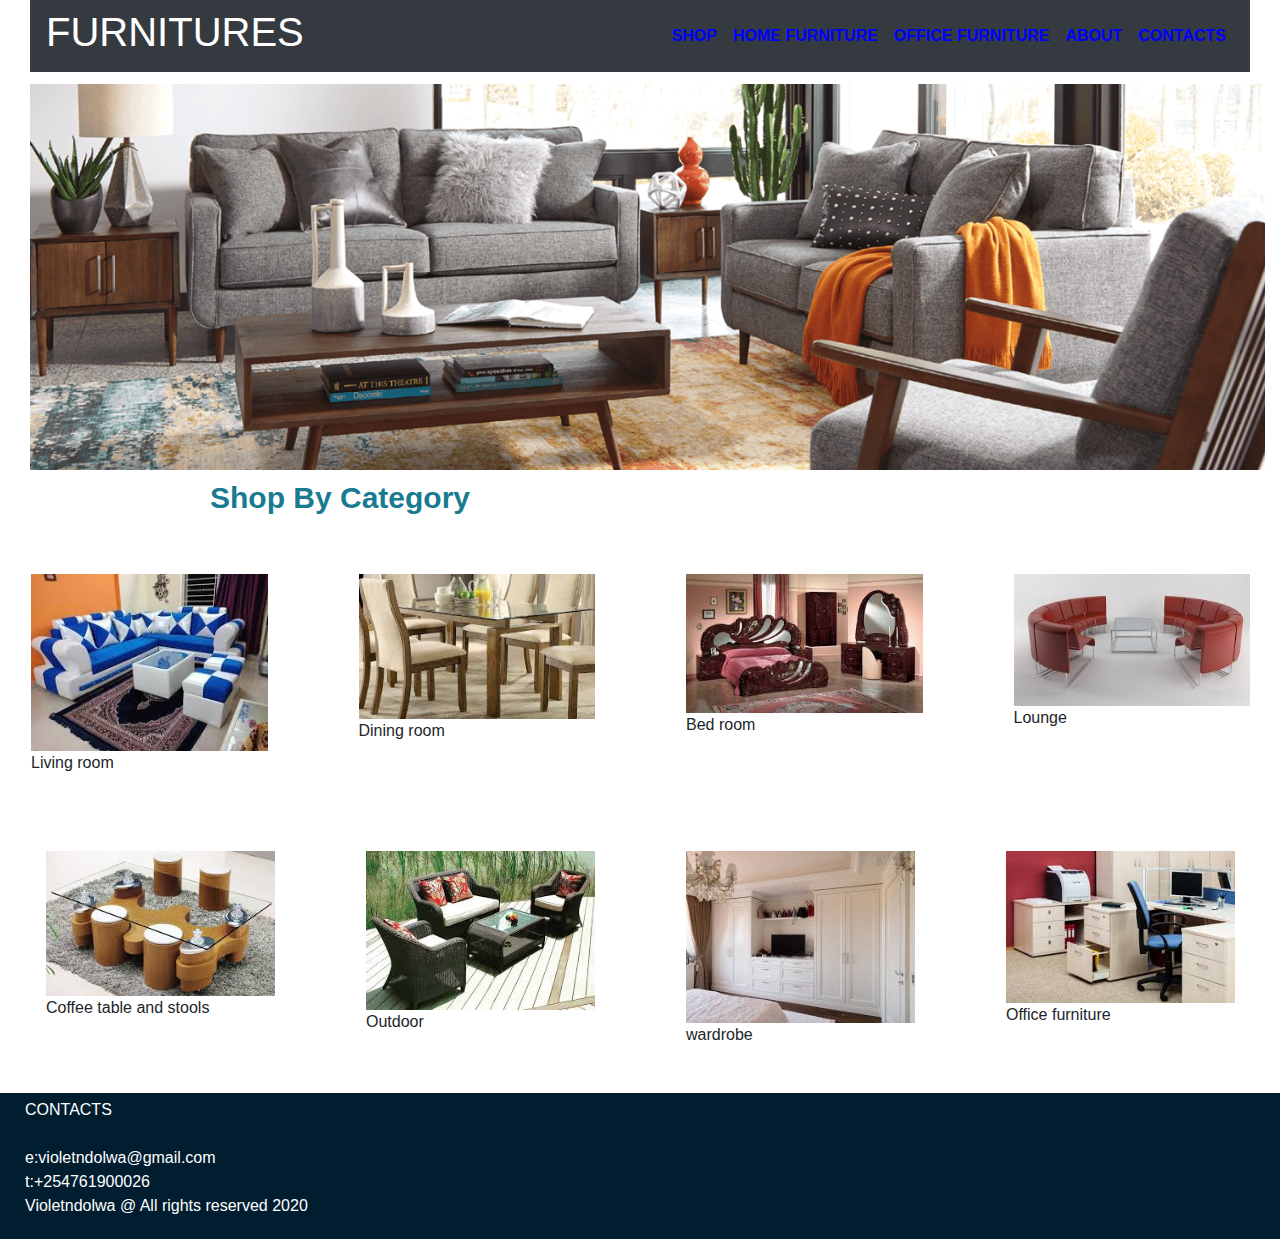
<file: index.html>
<!doctype html>
<html lang="en">
  <head>
    <meta charset="utf -8">
    <meta name="viewport" content="width=device-width, initial -scale=1">
    <title>Furniture website</title>

    <link rel="stylesheet" href="css/bootstrap.min.css">
    <link rel="stylesheet" href="main.css">
    
    <!-- jQuery library -->
    <script src="https://ajax.googleapis.com/ajax/libs/jquery/3.5.1/jquery.min.js"></script>
    
    <!-- Popper JS -->
    <script src="https://cdnjs.cloudflare.com/ajax/libs/popper.js/1.16.0/umd/popper.min.js"></script>
    
    <!-- Latest compiled JavaScript -->
    <script src="js/bootstrap.min.js"></script>
</head>
 <body>
   <div class="container-fluid">
  <div class="container text-uppercase">

   <div class="header" id="topheader">
     <!-- <div class="container text-uppercase ps-2"> -->

  <nav class="navbar navbar-expand-lg navbar-light bg-dark" width="100">
    <h1>furnitures</h1>
    <button class="navbar-toggler" type="button" data-toggle="collapse" data-target="#navbarSupportedContent" aria-controls="navbarSupportedContent" aria-expanded="false" aria-label="Toggle navigation">
      <span class="navbar-toggler-icon"></span>
    </button>

    <div class="collapse navbar-collapse" id="navbarSupportedContent">
     <ul class="navbar-nav ml-auto">
        <li class="nav-item active">
          <a class="nav-link" href="index.html">Shop <span class="sr-only">(current)</span></a>
        </li>
        <li class="nav-item">
          <a class="nav-link" href="home.html">Home furniture</a>
        </li>
        <li class="nav-item">
          <a class="nav-link" href="office.html">Office furniture</a>
        </li>
        <li class="nav-item">
          <a class="nav-link" href="about.html">about</a>
        </li>
      

        <li class="nav-item">
          <a class="nav-link" href="contact.html">contacts</a>
        </li>

        </li>
       </ul>
      
      
  </nav>
  </div>
  </div>
  

<div class="row">
<div class="col-sm-12">
  <div class="sofa">
  <img class="img-fluid" src="images/image1.png " alt="Responsive" />
</div>
</div>

<div class="text">
<h3 class="text-capitalize">shop by category</h3>
</div>

<div class="row">
 <div class="col-sm-3">
  <div class="sofas">
    
     <img class="img-fluid" src="images/sofa2.jpg "  alt="Responsive image" width="400" height="200"/> 
    <p>Living room</p>
  </div>
  </div>

  <div class="col-sm-3">
   <div class="sofas">
     
    <img class="img-fluid" src="images/image2.jpg " alt="Responsive" width="400"  height="200"/> 
   <p>Dining room</p>
 </div>
 </div>
 

 <div class="col-sm-3">
  <div class="sofas">

   <img class="img-fluid" src="images/image3.jpg " alt="Responsive" width="400" height="400"/> 
  <p>Bed room</p>
</div>
</div>

<div class="col-sm-3">
  <div class="sofas">
    
   <img class="img-fluid" src="images/image4.jpg " alt="Responsive" width="400" height="400"/> 
  <p>Lounge</p>
</div>
</div>
</div>
</div>


<div class="row">
  <div class="col-sm-3">
   <div class="sofas">
   <img class="img-fluid" src="images/image5.jpg " alt="Responsive" width="500"height="300"/>
   <p>Coffee table and stools</p>
 </div>
 </div>
 
   <div class="col-sm-3">
    <div class="sofas">
    <img class="img-fluid" src="images/image6.jpg " alt="Responsive" width="500" height="300"/>
    <p>Outdoor</p>
  </div>
  </div>
  
 
  <div class="col-sm-3">
   <div class="sofas">
   <img class="img-fluid" src="images/image7.jpg " alt="Responsive" width="500" height="300"/>
   <p>wardrobe</p>
 </div>
 </div>
 
 <div class="col-sm-3">
   <div class="sofas">
   <img class="img-fluid" src="images/image8.jpg " alt="Responsive" width="500" height="300"/>
   <p>Office furniture</p>
 </div>
 </div>
 </div>
 </div>
 </div>

 <footer class="footer">
   <div class="content">
   <p>CONTACTS<br/><br/>
 e:violetndolwa@gmail.com<br/>
  t:+254761900026<br/>
  Violetndolwa @ All rights reserved 2020</p>

</div>
  

</footer>
</div>




    </body>
   </html>
</file>
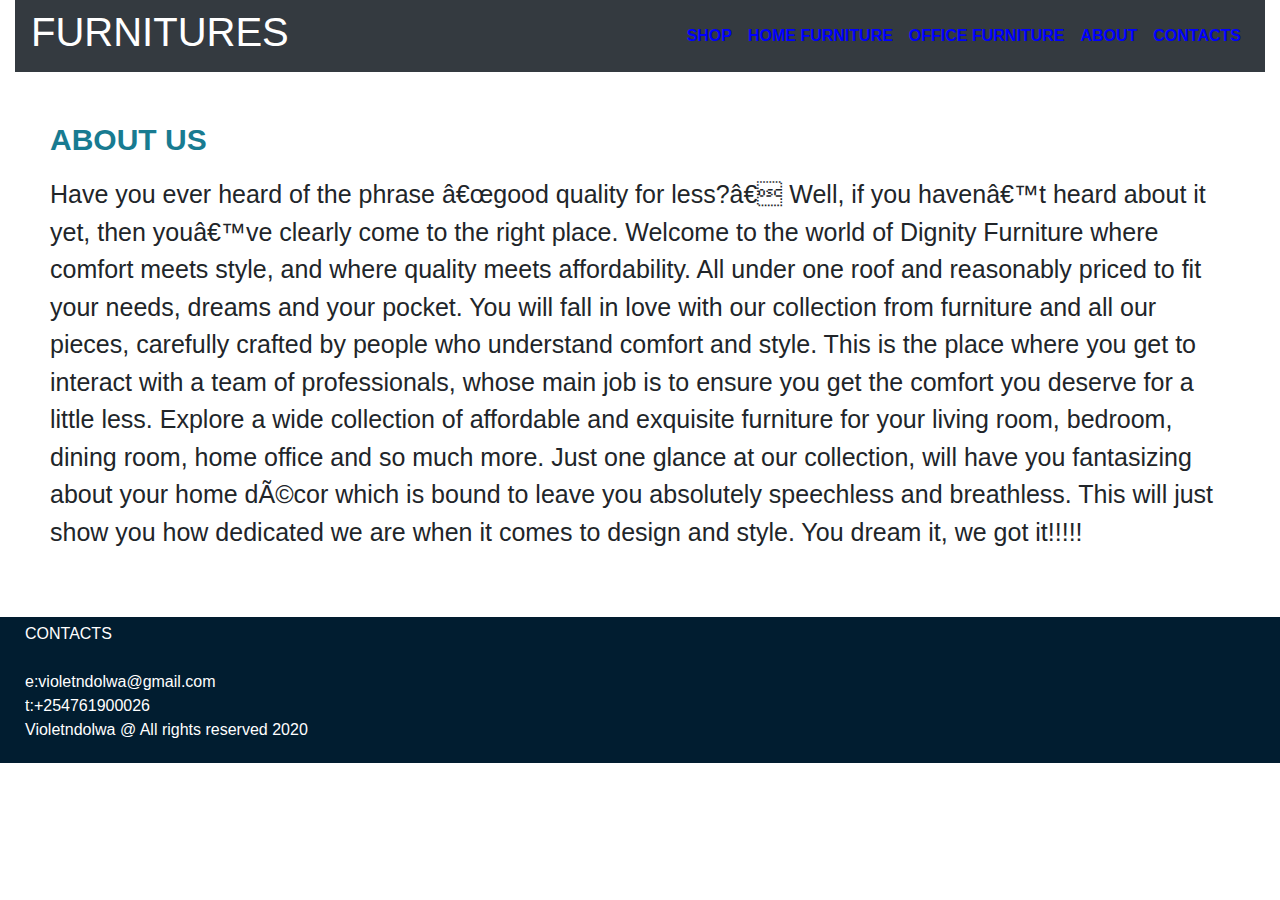
<file: about.html>
<!doctype html>
<html lang="en">
  <head>
    <meta charset="utf -8">
    <meta name="viewport" content="width=device-width, initial -scale=1">
    <title>Furniture website</title>

    <link rel="stylesheet" href="css/bootstrap.min.css">
    <link rel="stylesheet" href="main.css">
    
    <!-- jQuery library -->
    <script src="https://ajax.googleapis.com/ajax/libs/jquery/3.5.1/jquery.min.js"></script>
    
    <!-- Popper JS -->
    <script src="https://cdnjs.cloudflare.com/ajax/libs/popper.js/1.16.0/umd/popper.min.js"></script>
    
    <!-- Latest compiled JavaScript -->
    <script src="js/bootstrap.min.js"></script>
</head>
 <body>
   <div class="header" id="topheader">
     <div class="container text-uppercase ps-2">

    <nav class="navbar navbar-expand-lg navbar-light bg-dark">
    <h1>furnitures</h1>
    <button class="navbar-toggler" type="button" data-toggle="collapse" data-target="#navbarSupportedContent" aria-controls="navbarSupportedContent" aria-expanded="false" aria-label="Toggle navigation">
      <span class="navbar-toggler-icon"></span>
    </button>
  
     <div class="collapse navbar-collapse" id="navbarSupportedContent">
      <ul class="navbar-nav ml-auto">
        <li class="nav-item active">
          <a class="nav-link" href="index.html">Shop <span class="sr-only">(current)</span></a>
        </li>
        <li class="nav-item">
          <a class="nav-link" href="home.html">Home furniture</a>
        </li>
        <li class="nav-item">
          <a class="nav-link" href="office.html">Office furniture</a>
        </li>
        <li class="nav-item">
          <a class="nav-link" href="about.html">about</a>
        </li>
      

        <li class="nav-item">
          <a class="nav-link" href="contact.html">contacts</a>
        </li>

        </li>
       </ul>
      
      
  </nav>
  </div>
  </div>
<div class="row">
  <div class="col-sm-12">
  <div class="cont">
   <h3 class="text-uppercase">About us</h3>
  <p>Have you ever heard of the phrase “good quality for less?” Well, if you haven’t heard about it yet, then you’ve clearly come to the right place. Welcome to the world of Dignity Furniture where comfort meets style, and where quality meets affordability. All under one roof and reasonably priced to fit your needs,
    dreams and your pocket. You will fall in love with our collection from furniture and all our pieces, carefully crafted by people who understand comfort and style. This is the place where you get to interact with a team of professionals, whose main job is to ensure you get the comfort you deserve for a little less. Explore a wide collection of affordable and exquisite furniture for your living room, bedroom, dining room, home office and so much more.
    Just one glance at our collection, will have you fantasizing about your home décor which is bound to leave you absolutely speechless and breathless. This will just show you how dedicated we are when it comes to design and style. You dream it, we got it!!!!!
    </p>
  </div>
</div>
</div>
</div>

<footer class="footer">
  <div class="content">
  <p>CONTACTS<br/><br/>
e:violetndolwa@gmail.com<br/>
 t:+254761900026<br/>
 Violetndolwa @ All rights reserved 2020</p>
  </div>
 

</footer>


</div> 

</body>
 </html>
</file>
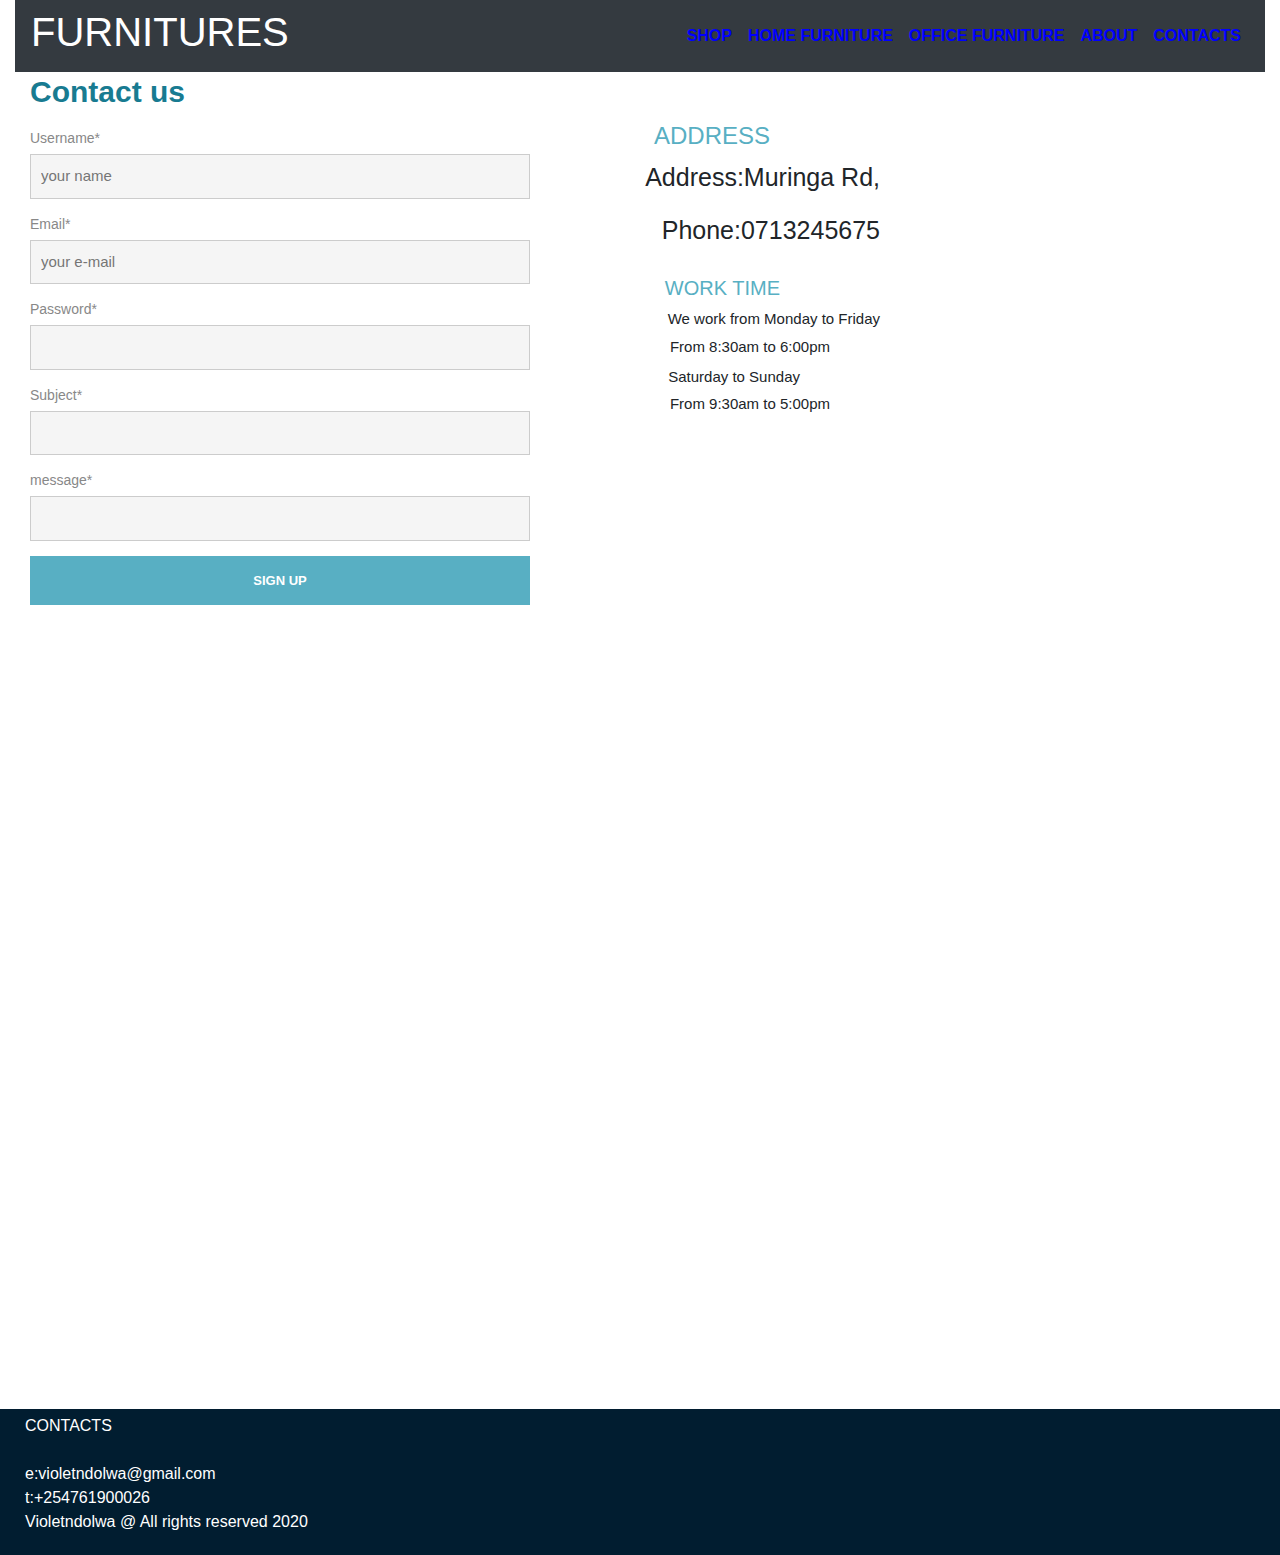
<file: contact.html>
<!doctype html>
<html lang="en">
  <head>
    <meta charset="utf -8">
    <meta name="viewport" content="width=device-width, initial -scale=1">
    <title>Furniture website</title>

    <link rel="stylesheet" href="css/bootstrap.min.css">
    <link rel="stylesheet" href="main.css">
    
    <!-- jQuery library -->
    <script src="https://ajax.googleapis.com/ajax/libs/jquery/3.5.1/jquery.min.js"></script>
    
    <!-- Popper JS -->
    <script src="https://cdnjs.cloudflare.com/ajax/libs/popper.js/1.16.0/umd/popper.min.js"></script>
    
    <!-- Latest compiled JavaScript -->
    <script src="js/bootstrap.min.js"></script>
</head>
 <body>
   <div class="header" id="topheader">
     <div class="container text-uppercase ps-2">

  <nav class="navbar navbar-expand-lg navbar-light bg-dark">
    <h1>furnitures</h1>
    <button class="navbar-toggler" type="button" data-toggle="collapse" data-target="#navbarSupportedContent" aria-controls="navbarSupportedContent" aria-expanded="false" aria-label="Toggle navigation">
      <span class="navbar-toggler-icon"></span>
    </button>
  
    <div class="collapse navbar-collapse" id="navbarSupportedContent">
     <ul class="navbar-nav ml-auto">
        <li class="nav-item active">
          <a class="nav-link" href="index.html">Shop <span class="sr-only">(current)</span></a>
        </li>
        <li class="nav-item">
          <a class="nav-link" href="home.html">Home furniture</a>
        </li>
        <li class="nav-item">
          <a class="nav-link" href="office.html">Office furniture</a>
        </li>
        <li class="nav-item">
          <a class="nav-link" href="about.html">about</a>
        </li>
      
       <li class="nav-item">
          <a class="nav-link" href="contact.html">contacts</a>
        </li>

        </li>
       </ul>
      
      
  </nav>
  </div>
  </div>
  
    
 <div class="login-form"> 
  <h3>Contact us</h3> 
   <form> 
     <label> Username* </label>  
    <input type="text" name="Username" placeholder="your name"> 
    <label>Email*</label>  
    <input type="email" name="email" placeholder="your e-mail">  
     <label>Password*</label>  
    <input type="password" name="password"> 
    <label>Subject*</label> 
    <input type="text" name="subject"> 
    <label>message*</label> 
    <input type="text" name="message"> 
   <br> 
    <input type="submit" name="submit" value="SIGN UP"> 
   </form> 
  </div>
  <div class="contact">
      <h4 class="text-uppercase">address</h4>
  </div>

  <div class="contacts">
     <p>Address:Muringa Rd,</p>
      <p>Phone:0713245675</p>

 </div>

 <div class="contss">
     <h5>WORK TIME</h5>
 </div>
 <div class="conts">
     <P>We work from Monday to Friday</p>
     </div>
     <div class="time">
    <p>From 8:30am to 6:00pm</p>
   </div>
   <div class="times">
     <p>Saturday to Sunday</p>
    </div>
    <div class="Time">
    <p>From 9:30am to 5:00pm </P>
    </div>

 </div>

   <div class="google-maps">
      <div class="maps">
        <iframe src="https://www.google.com/maps/embed?pb=!1m18!1m12!1m3!1d15955.14134060258!2d36.771166850000014!3d-1.3038195499999954!2m3!1f0!2f0!3f0!3m2!1i1024!2i768!4f13.1!3m3!1m2!1s0x182f1a0b4b4459b5%3A0xd5c00f8ce3b07674!2sINZU%20FURNISHINGS!5e0!3m2!1sen!2ske!4v1603984495717!5m2!1sen!2ske" width="600" height="450" frameborder="0" style="border:0;" allowfullscreen="" aria-hidden="false" tabindex="0"></iframe>
      </div>
  </div> 

<footer class="footer">
  <div class="content">
   <p>CONTACTS<br/><br/>
 e:violetndolwa@gmail.com<br/>
  t:+254761900026<br/>
  Violetndolwa @ All rights reserved 2020</p>
  </div>
  

</footer>


 
</div>
</body>
</html>
</file>
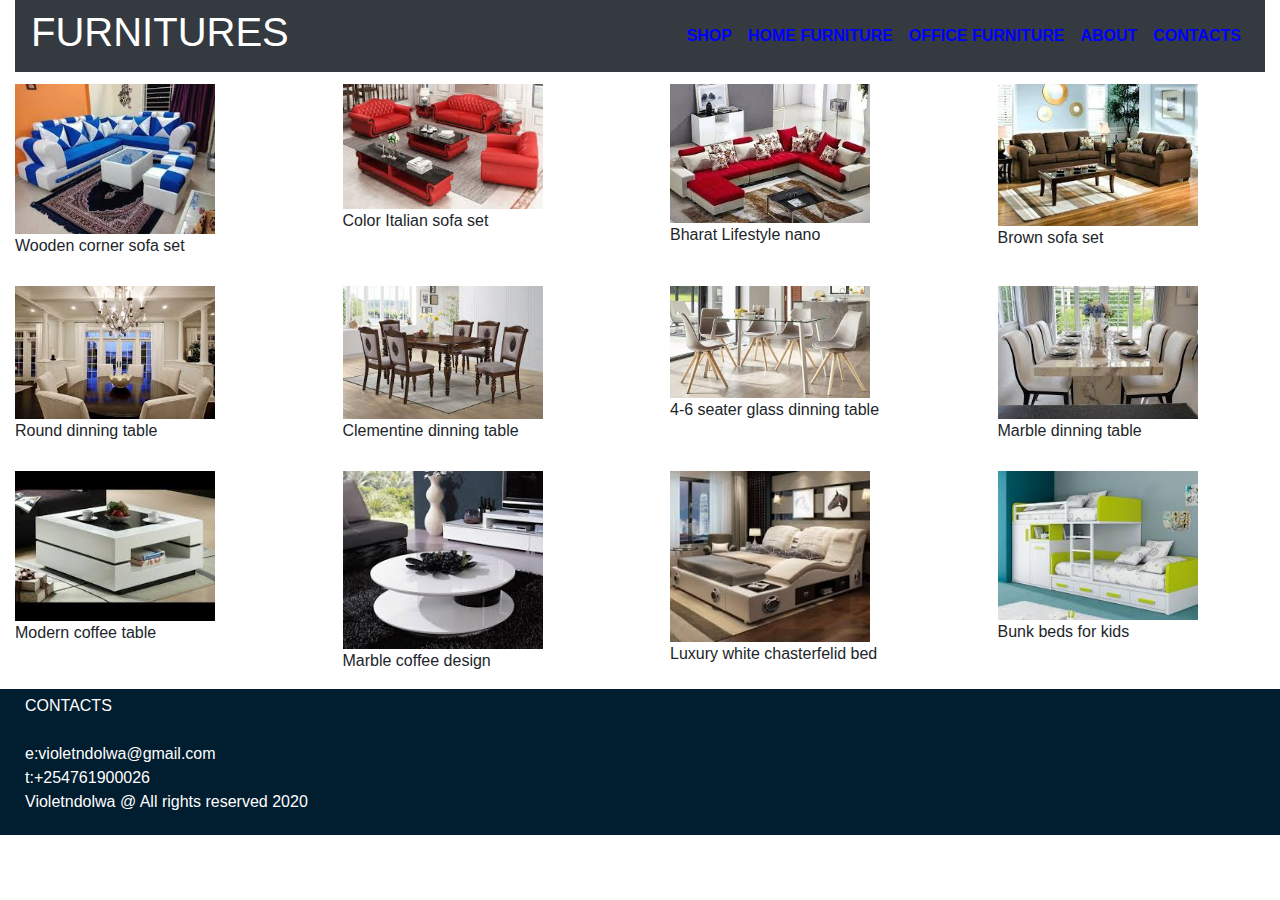
<file: home.html>
<!doctype html>
<html lang="en">
  <head>
    <meta charset="utf -8">
    <meta name="viewport" content="width=device-width, initial -scale=1">
    <title>Furniture website</title>

    <link rel="stylesheet" href="css/bootstrap.min.css">
    <link rel="stylesheet" href="main.css">
    
    <!-- jQuery library -->
    <script src="https://ajax.googleapis.com/ajax/libs/jquery/3.5.1/jquery.min.js"></script>
    
    <!-- Popper JS -->
    <script src="https://cdnjs.cloudflare.com/ajax/libs/popper.js/1.16.0/umd/popper.min.js"></script>
    
    <!-- Latest compiled JavaScript -->
    <script src="js/bootstrap.min.js"></script>
</head>
 <body>
   <div class="header" id="topheader">
     <div class="container text-uppercase ps-2">

  <nav class="navbar navbar-expand-lg navbar-light bg-dark">
    <h1>furnitures</h1>
    <button class="navbar-toggler" type="button" data-toggle="collapse" data-target="#navbarSupportedContent" aria-controls="navbarSupportedContent" aria-expanded="false" aria-label="Toggle navigation">
      <span class="navbar-toggler-icon"></span>
    </button>
  
    <div class="collapse navbar-collapse" id="navbarSupportedContent">
     <ul class="navbar-nav ml-auto">
        <li class="nav-item active">
          <a class="nav-link" href="index.html">Shop <span class="sr-only">(current)</span></a>
        </li>
        <li class="nav-item">
          <a class="nav-link" href="home.html">Home furniture</a>
        </li>
        <li class="nav-item">
          <a class="nav-link" href="office.html">Office furniture</a>
        </li>
        <li class="nav-item">
          <a class="nav-link" href="about.html">about</a>
        </li>
      

        <li class="nav-item">
          <a class="nav-link" href="contact.html">contacts</a>
        </li>

        </li>
       </ul>
      
      
  </nav>
  </div>
  </div>
  
  

<div class="row">
<div class="col-sm-3">
  <div class="sofa">
  <img class="img-fluid" src="images/sofa2.jpg "  alt="Responsive image" width="200" height="200"/>
  <p>Wooden corner sofa set</p>
</div>
</div>

<div class="col-sm-3">
  <div class="sofa">
  <img class="img-fluid" src="images/sofa1.jpg "  alt="Responsive image" width="200" height="200"/>
  <p>Color Italian sofa set</p>
</div>
</div>

<div class="col-sm-3">
  <div class="sofa">
  <img  class="img-fluid" src="images/sofa3.jpg" alt="Responsive image" width="200" height="200"/>
  <p>Bharat Lifestyle nano</p>
</div>
</div>


 <div class="col-sm-3">
  <div class="sofa">
  <img class="img-fluid" src="images/sofa5.jpg " alt="Responsive image" width="200" height="200"/>
  <p>Brown sofa set</p>
</div>
</div>
</div>

<div class="row">
  <div class="col-sm-3">
    <div class="sofa">
    <img class="img-fluid" src="images/dinning1.jpg " alt="Responsive image" width="200" height="200"/>
    <p>Round dinning table</p>
  </div>
  </div>
  
  <div class="col-sm-3">
    <div class="sofa">
    <img class="img-fluid" src="images/dinning2.jpg " alt="Responsive image" width="200" height="200"/>
    <p>Clementine dinning table</p>
  </div>
  </div>
  
  <div class="col-sm-3">
    <div class="sofa">
    <img class="img-fluid" src="images/dinning3.jpg " alt="Responsive image" width="200" height="200"/>
    <p>4-6 seater glass dinning table</p>
  </div>
  </div>
  
  
   <div class="col-sm-3">
    <div class="sofa">
    <img  class="img-fluid" src="images/dinning4.jpg " alt="Responsive image" width="200" height="200"/>
    <p>Marble dinning table</p>
  </div>
  </div>
  </div>

  <div class="row">
<div class="col-sm-3">
  <div class="sofa">
  <img class="img-fluid" src="images/coffe1.jpg "alt="Responsive image" width="200" height="200"/>
  <p>Modern coffee table </p>
</div>
</div>

<div class="col-sm-3">
  <div class="sofa">
  <img class="img-fluid" src="images/coffee2.jpg " alt="Responsive image" width="200" height="200"/>
  <p>Marble coffee design</p>
</div>
</div>

<div class="col-sm-3">
  <div class="sofa">
  <img  class="img-fluid" src="images/bed1.jpg " alt="Responsive image" width="200" height="200" />
  <p>Luxury white chasterfelid bed</p>
</div>
</div>


 <div class="col-sm-3">
  <div class="sofa">
  <img class="img-fluid" src="images/bed2.jpg " alt="Responsive image" width="200" height="200"/>
  <p>Bunk beds for kids</p>
</div>
</div>
</div>

<footer class="footer">
  <div class="content">
   <p>CONTACTS<br/><br/>
 e:violetndolwa@gmail.com<br/>
  t:+254761900026<br/>
  Violetndolwa @ All rights reserved 2020</p>
  </div>
  

</footer>
 </body>
   </html>
</file>
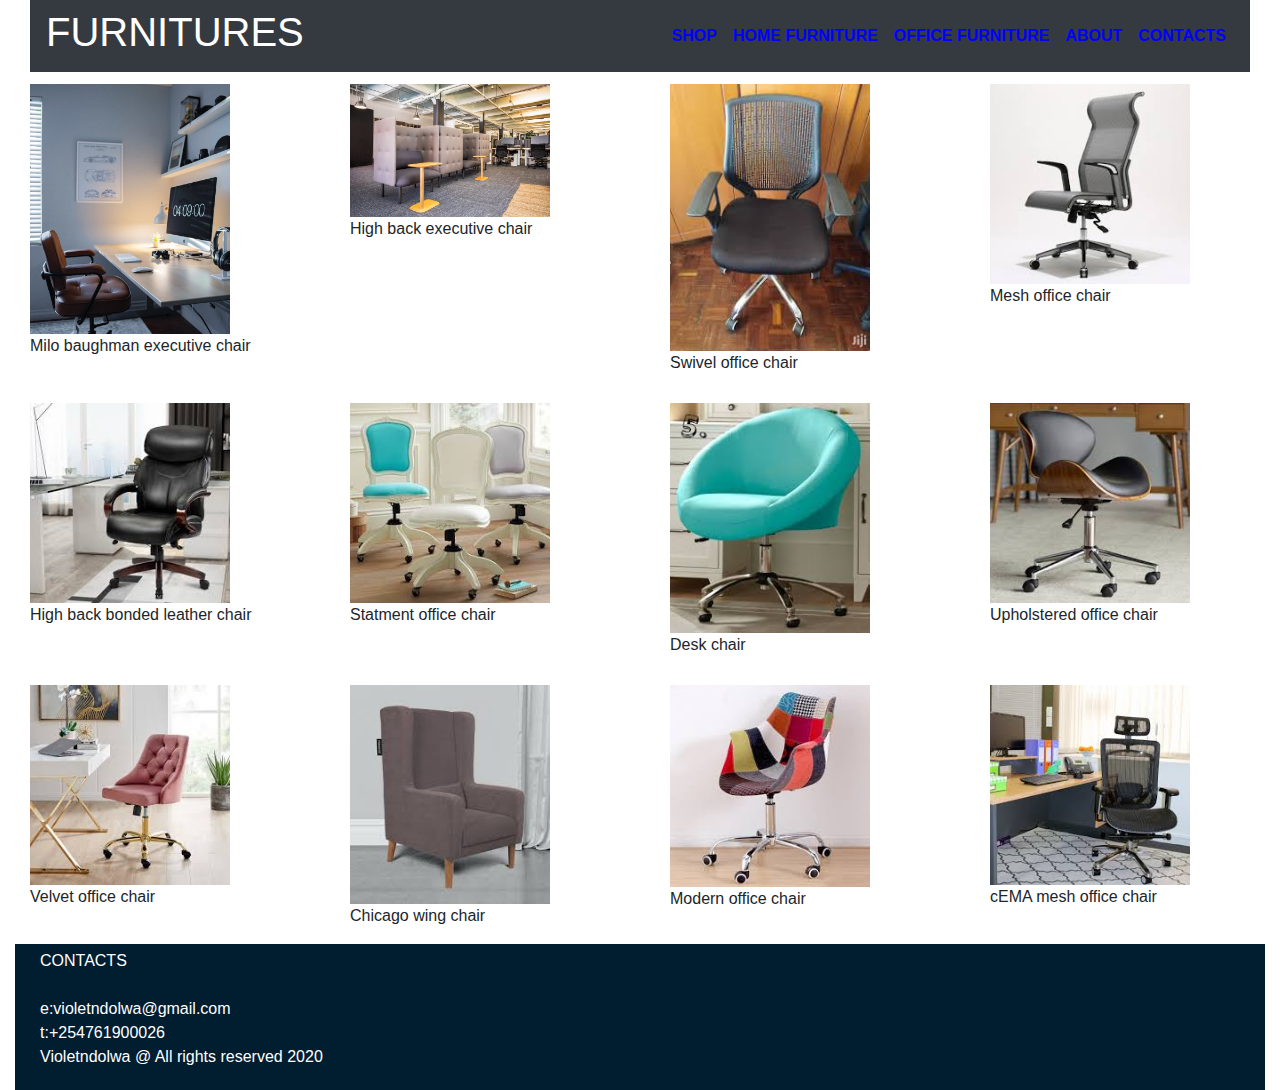
<file: office.html>
<!doctype html>
<html lang="en">
  <head>
    <meta charset="utf -8">
    <meta name="viewport" content="width=device-width, initial -scale=1">
    <title>Furniture website</title>

    <link rel="stylesheet" href="css/bootstrap.min.css">
    <link rel="stylesheet" href="main.css">
    
    <!-- jQuery library -->
    <script src="https://ajax.googleapis.com/ajax/libs/jquery/3.5.1/jquery.min.js"></script>
    
    <!-- Popper JS -->
    <script src="https://cdnjs.cloudflare.com/ajax/libs/popper.js/1.16.0/umd/popper.min.js"></script>
    
    <!-- Latest compiled JavaScript -->
    <script src="js/bootstrap.min.js"></script>
</head>
 <body>
   <div class="container-fluid">
   <div class="header" id="topheader">
     <div class="container text-uppercase ps-2">

  <nav class="navbar navbar-expand-lg navbar-light bg-dark">
    <h1>furnitures</h1>
    <button class="navbar-toggler" type="button" data-toggle="collapse" data-target="#navbarSupportedContent" aria-controls="navbarSupportedContent" aria-expanded="false" aria-label="Toggle navigation">
      <span class="navbar-toggler-icon"></span>
    </button>
  
    <div class="collapse navbar-collapse" id="navbarSupportedContent">
     <ul class="navbar-nav ml-auto">
        <li class="nav-item active">
          <a class="nav-link" href="index.html">Shop <span class="sr-only">(current)</span></a>
        </li>
        <li class="nav-item">
          <a class="nav-link" href="home.html">Home furniture</a>
        </li>
        <li class="nav-item">
          <a class="nav-link" href="office.html">Office furniture</a>
        </li>
        <li class="nav-item">
          <a class="nav-link" href="about.html">about</a>
        </li>
       <li class="nav-item">
          <a class="nav-link" href="contact.html">contacts</a>
        </li>

        </li>
       </ul>
      </nav>
  </div>
  </div>



<div class="row">
  <div class="col-sm-3">
    <div class="sofa">
    <img class="img-fluid" src="images/off3.jpg " alt="Responsive image" width="200" height="200"/>
    <p>Milo baughman executive chair</p>
  </div>
  </div>
  
  <div class="col-sm-3">
    <div class="sofa">
    <img class="img-fluid" src="images/off4.jpg "  alt="Responsive image" width="200" height="500"/>
    <p>High back executive chair</p>
  </div>
  </div>
  
  <div class="col-sm-3">
    <div class="sofa">
    <img class="img-fluid" src="images/off2.jpg " alt="Responsive image" width="200" height="200"/>
    <p>Swivel office chair</p>
  
  </div>
  </div>
  
  
   <div class="col-sm-3">
    <div class="sofa">
    <img class="img-fluid" src="images/off1.jpg "  alt="Responsive image"width="200" height="200"/>
    <p>Mesh office chair</p>
  </div>
  </div>
  </div>
  

  <div class="row">
    <div class="col-sm-3">
      <div class="sofa">
      <img class="img-fluid" src="images/off5.jpg " alt="Responsive image" width="200" height="200"/>
      <p>High back bonded leather chair</p>
    </div>
    </div>
    
    <div class="col-sm-3">
      <div class="sofa">
      <img class="img-fluid" src="images/off6.jpg "  alt="Responsive image" width="200" height="200"/>
      <p>Statment office chair</p>
    </div>
    </div>
    
    <div class="col-sm-3">
      <div class="sofa">
      <img class="img-fluid" src="images/off7.jpg " alt="Responsive image" width="200" height="200"/>
      <p>Desk chair</p>
    </div>
    </div>
    
    
     <div class="col-sm-3">
      <div class="sofa">
      <img class="img-fluid" src="images/off8.jpg "  alt="Responsive image"width="200" height="200"/>
      <p>Upholstered office chair</p>
    </div>
    </div>
    </div>
    



  <div class="row">
<div class="col-sm-3">
  <div class="sofa">
  <img class="img-fluid" src="images/off9.jpg " alt="Responsive image" width="200" height="200"/>
  <p>Velvet office chair</p>
</div>
</div>

<div class="col-sm-3">
  <div class="sofa">
  <img class="img-fluid" src="images/off10.jpg "  alt="Responsive image" width="200" height="200"/>
  <p>Chicago wing chair</p>
</div>
</div>

<div class="col-sm-3">
  <div class="sofa">
  <img class="img-fluid" src="images/off11.jpg " alt="Responsive image" width="200" height="200"/>
  <p>Modern office chair</p>
</div>
</div>


 <div class="col-sm-3">
  <div class="sofa">
  <img class="img-fluid" src="images/off12.jpg "  alt="Responsive image"width="200" height="200"/>
  <p>cEMA mesh office chair</p>
</div>
</div>
</div>


<footer class="footer">
  <div class="content">
  <p>CONTACTS<br/><br/>
e:violetndolwa@gmail.com<br/>
 t:+254761900026<br/>
 Violetndolwa @ All rights reserved 2020</p>
  </div>
 

</footer>
</div>
</div>
 </body>
   </html>
</file>
<file: main.css>
body{
    font-family: sans-serif;
}
.header{
    width: 100%;
     
}
.navbar:before{
    content:"";
    position:absolute;
    top: 0%;
    bottom: 0%;
    left:0%;
    right:0%;
    opacity:.3;
    z-index: -1;
    background: linear-gradient(to right,#1e5799 0%,#3ccdbb 0%,#16c9f6 100%);
}
.nav-item a{
    color:blue!important;
    font-weight: bold;
}

 .container{
    max-width: 100%;

}  

h1{
    color:#fff;
    text-align: left;
}

ul li a:hover{
	background-color: #fff;
	color:orangered;
}
.sofa{
    padding: 0px;
    margin-top:12px;
    margin-left: 15px;
}
 ul{
    list-style: none;
    line-height: 20px;
} 

.text{
    margin-left: 200px;
    font-weight: 700;
    padding: 10px;
    
}
.sofas{
    padding: 30px;
    margin-left:1px;
  }

.cont{
    max-width: 100%;
    max-height:100%;
    background-color:#fff;
    border:medium;
    border-radius: 3px;
    padding: 50px;
    font-size: 25px;
}
h2{
    color: black;
    font-weight: 600;
    
}
 h3{
    padding-bottom:10px;
    font-size:30px;
    font-weight: 600;
    color:#187b91;
    
  } 
  label{
    display:block;
    color:#888888;
    font-size:14px;
    margin-bottom:5px;
  }
   .login-form{
     background-color:  #fff;
     margin: 2px;
     margin-left: 30px;
     ;
  } 
  input{
    border:1px solid #ccc;
    width:500px;
    padding:10px;
    font-size:15px;
    margin-bottom:15px;
    background-color: whitesmoke;
  }
  input[type=submit]{
    border:none;
    width:500px;
    background:#58afc3;
    color:#fff;
    font-size:13px;
    font-weight:bold;
    padding-top:15px;
    padding-bottom:15px;
  }
  .contact{
   text-align: right;
    position: relative;
    bottom: 500px;
    margin-right:510px;
    font-size: 30px;
    color:#58afc3;
    font-weight: 500px;
  }

  .contacts{
    text-align: right;
    position: relative;
    bottom: 500px;
    margin-right:400px;
    font-size: 25px;
   
}
.contss{
    text-align: right;
    position: relative;
    bottom: 490px;
    margin-right:500px;
    font-size: 15px;
    color:#58afc3;
}

.conts{
    text-align: right;
    position: relative;
    bottom: 490px;
    margin-right:400px;
    font-size: 15px;
} 
.time{
    text-align: right;
    position: relative;
    bottom: 500px;
    margin-right:450px;
    font-size: 15px;
} 
.times{
    text-align: right;
    position: relative;
    bottom: 509px;
    margin-right:480px;
    font-size: 15px;
} 
.Time{
    text-align: right;
    position: relative;
    bottom: 520px;
    margin-right:450px;
    font-size: 15px;
} 
.google-maps{
    margin-left: 20px;
   
}
.content{
    margin-left: 20px;
    padding: 5px;
}
.footer {
   width: 100%;
    height: 70%;
    background-color:#011d30;
    color: white;
    text-align: left;

 }
</file>
